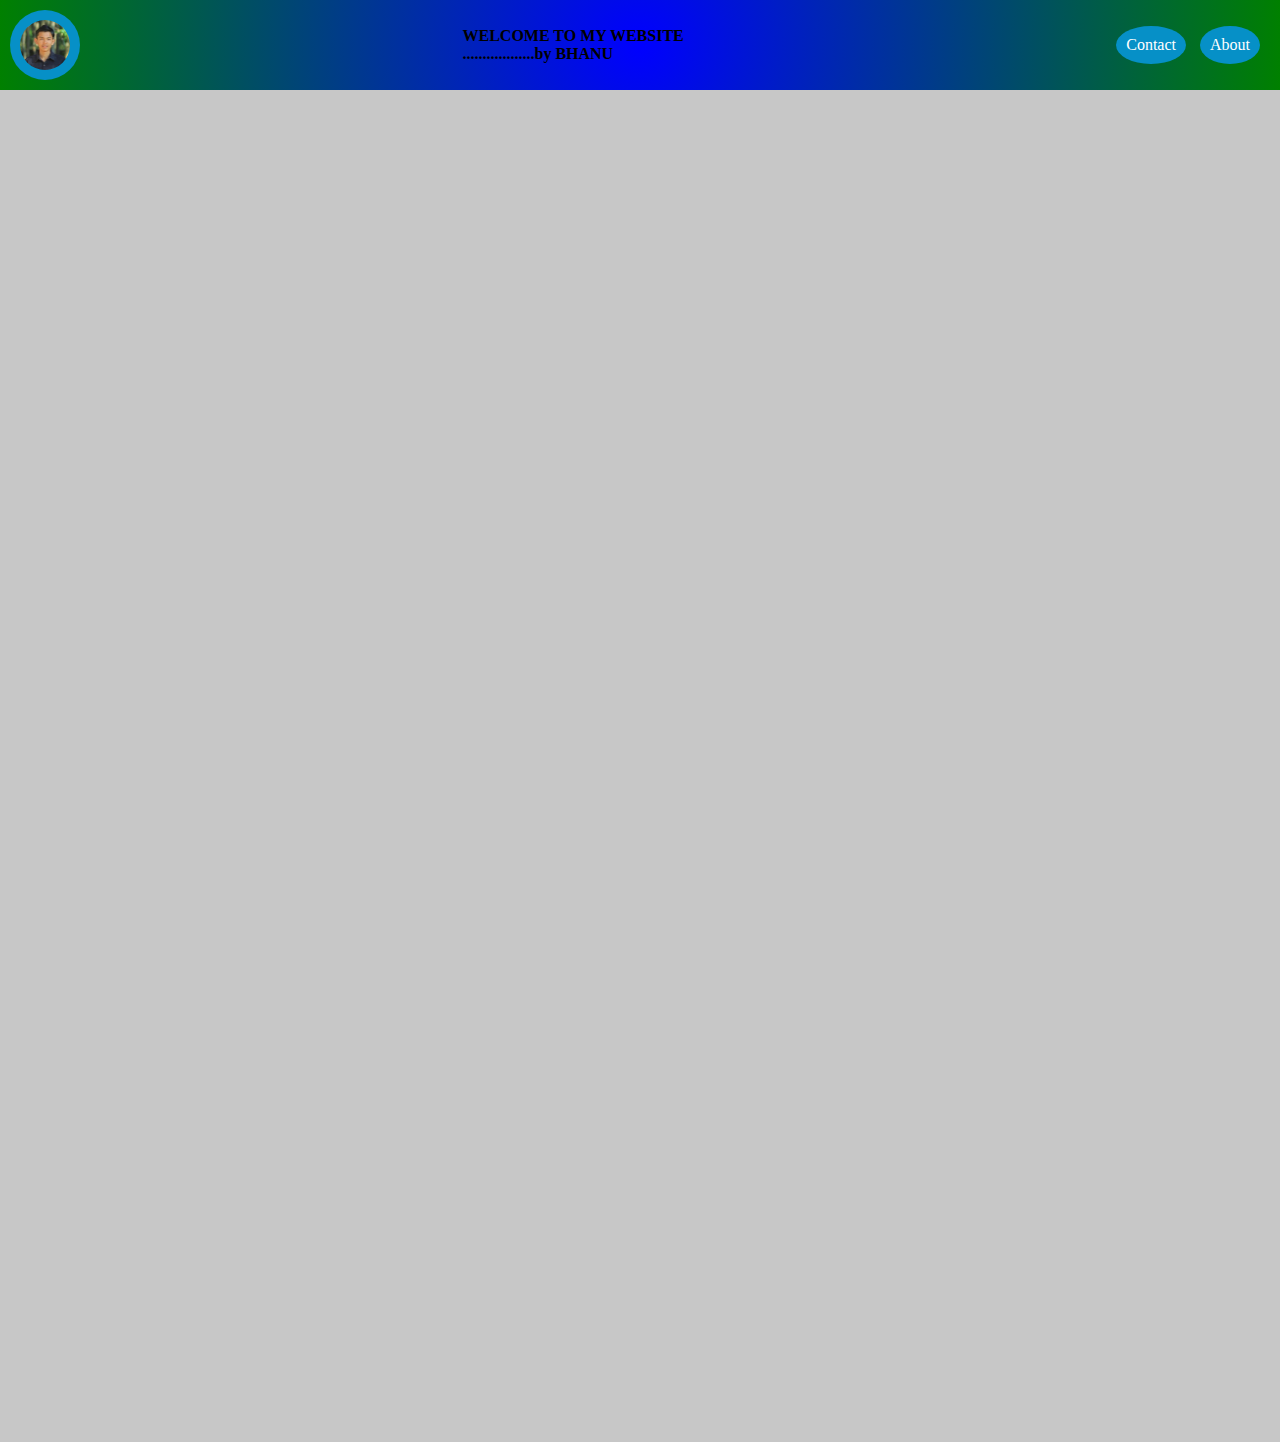
<file: index.html>
<!DOCTYPE html>
<html lang="en">

<head>
    <meta charset="UTF-8">
    <meta http-equiv="X-UA-Compatible" content="IE=edge">
    <meta name="viewport" content="width=device-width, initial-scale=1.0">
    <link rel="stylesheet" href="css/style.css">
    <title>BHANU</title>
</head>

<body>
    <nav class="index">
        <a href="index.html"><img src="img/Capture.PNG"></a>
        <li><p></p><b>WELCOME TO MY WEBSITE <br>..................by BHANU</b></p></li>
        <ul>
            <li><a href="contact.html">Contact</a></li>
            <li><a href="about.html">About</a></li>

        </ul>
    </nav>
    <main>

      
        <iframe width="560" height="315" src="https://www.youtube.com/embed/W74y1RxN6BA?si=RGH_bdtUVaZ42ldY"
            title="YouTube video player" frameborder="0"
            allow="accelerometer; autoplay; clipboard-write; encrypted-media; gyroscope; picture-in-picture; web-share"
            allowfullscreen></iframe>
     
        <iframe
            src="https://www.facebook.com/plugins/post.php?href=https%3A%2F%2Fwww.facebook.com%2Fpermalink.php%3Fstory_fbid%3D895977925573772%26id%3D61550051577024%26substory_index%3D895977925573772&show_text=true&width=500"
            width="500" height="770" style="border:none;overflow:hidden" scrolling="no" frameborder="0"
            allowfullscreen="true"
            allow="autoplay; clipboard-write; encrypted-media; picture-in-picture; web-share"></iframe>
        <iframe
            src="https://www.facebook.com/plugins/post.php?href=https%3A%2F%2Fwww.facebook.com%2Fpermalink.php%3Fstory_fbid%3D122163609146001719%26id%3D61550051577024%26substory_index%3D7493439984017241&show_text=true&width=500"
            width="500" height="534" style="border:none;overflow:hidden" scrolling="no" frameborder="0"
            allowfullscreen="true"
            allow="autoplay; clipboard-write; encrypted-media; picture-in-picture; web-share"></iframe>
    </main>
</body>

</html>
</file>
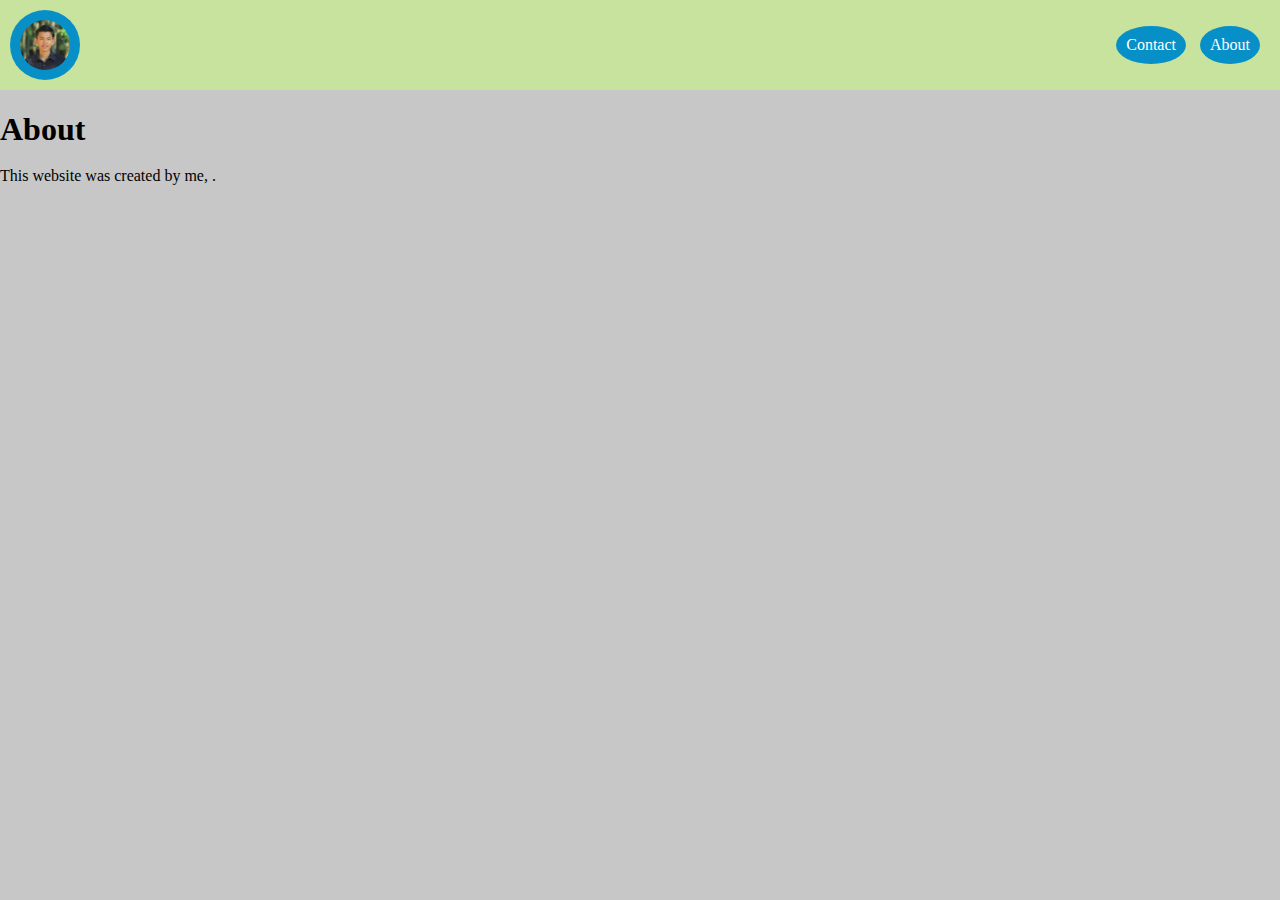
<file: about.html>
<!DOCTYPE html>
<html lang="en">
<head>
    <meta charset="UTF-8">
    <meta http-equiv="X-UA-Compatible" content="IE=edge">
    <meta name="viewport" content="width=device-width, initial-scale=1.0">
    <link rel="stylesheet" href="css/style.css">
    <title>About</title>
</head>
<body>
    <nav class="other">
        <a href="index.html"><img src="img/Capture.PNG"></a>
        
        <ul>
            <li><a href="contact.html">Contact</a></li>
            <li><a href="about.html">About</a></li>
            
        </ul>
    </nav>
    <h1>About</h1>
    <p>This website was created by me, <NAME>.</p>
</body>
</html>
</file>
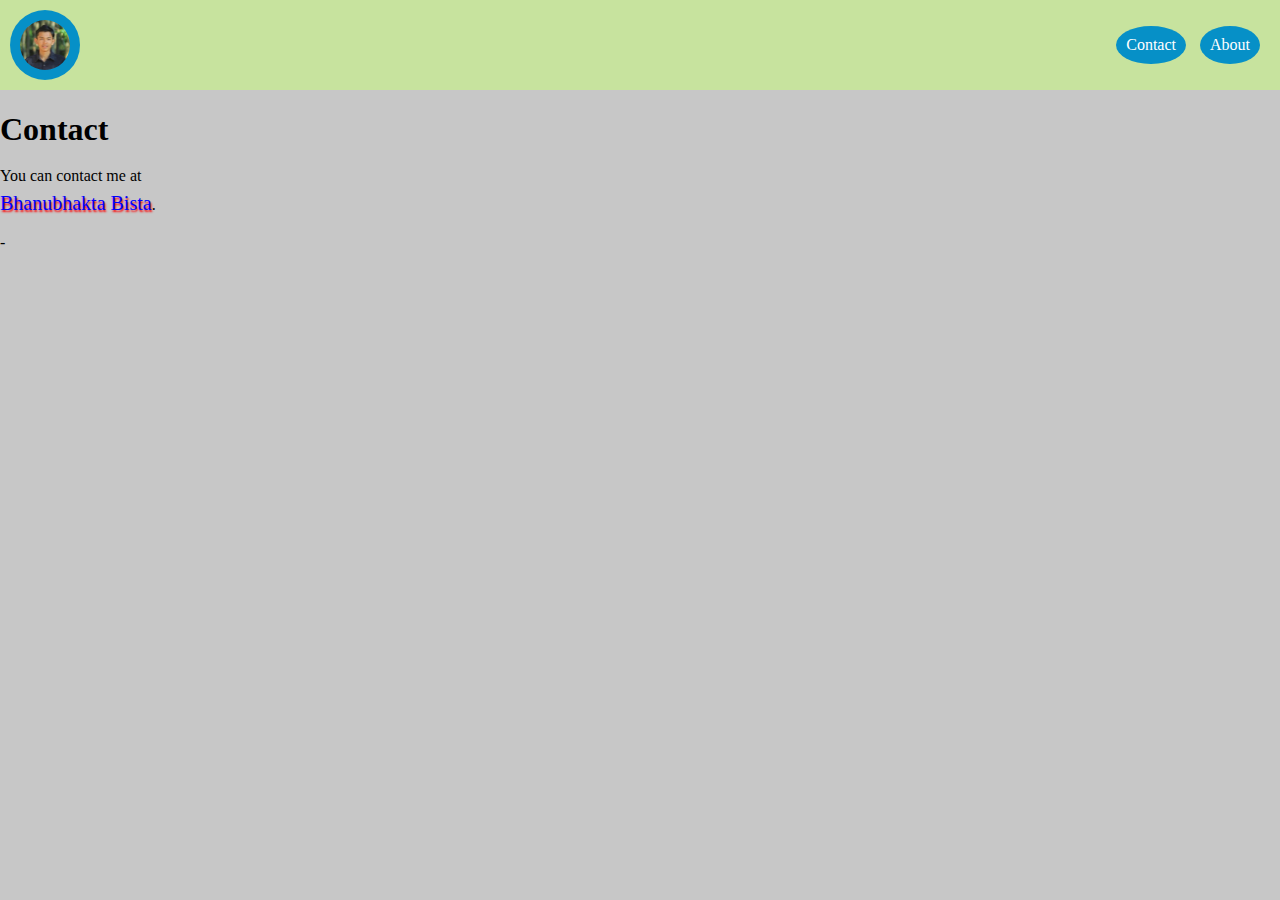
<file: contact.html>
<!DOCTYPE html>
<html lang="en">
<head>
    <meta charset="UTF-8">
    <meta http-equiv="X-UA-Compatible" content="IE=edge">
    <meta name="viewport" content="width=device-width, initial-scale=1.0">
    <link rel="stylesheet" href="css/style.css">
    <title>Contact</title>
</head>
<body>
    <nav class="other"> 
        <a href="index.html"><img src="img/Capture.PNG"></a>
       
        <ul>
            <li><a href="contact.html">Contact</a></li>
            <li><a href="about.html">About</a></li>
           
        </ul>
    </nav>
    <h1>Contact</h1>
    <p>You can contact me at <br>
         <a  href="mailto:bhanubista303@gmail.com"><EMAIL class="email">Bhanubhakta Bista<EMAIL></a>.</p>
</body>
</html>-
</file>
<file: css/style.css>
body{
    margin: 0;
    padding: 0;
    box-sizing: border-box;
    background-color:rgb(199, 199, 199);
}

.other{
    background-color:rgb(200, 255, 118, 0.5 );
    padding: 10px;
    display: flex;
    justify-content: space-between;
    align-items: center;
}
.index {
    background: radial-gradient(circle at center, blue, green);
    padding: 10px;
    display: flex;
    justify-content: space-between;
    align-items: center;
}
nav a {
    border-radius: 100%;
     background-color:rgb(6, 144, 199);
    padding: 10px;
    display: flex;
    justify-content: space-between;
    align-items: center;
}
nav img{
    width: 50PX;
    height: 50PX;
    border-radius: 100%;
}
nav ul{
    list-style: none;
}

nav li{
    display: inline-block;
    margin-right: 10px;
}

nav a{
    color: #fff;
    text-decoration: none;
}

main{
    padding: 20px;
}

h1{
    margin-bottom: 10px;
}

p{
    line-height: 1.5;
}

a{
    color: #333;
    text-decoration: none;
}
.email{
    width: 100%;
    height: 100%;
    font-size: 20px;
    text-shadow: 1px 2px 2px red;
    color: blue;
}
</file>
